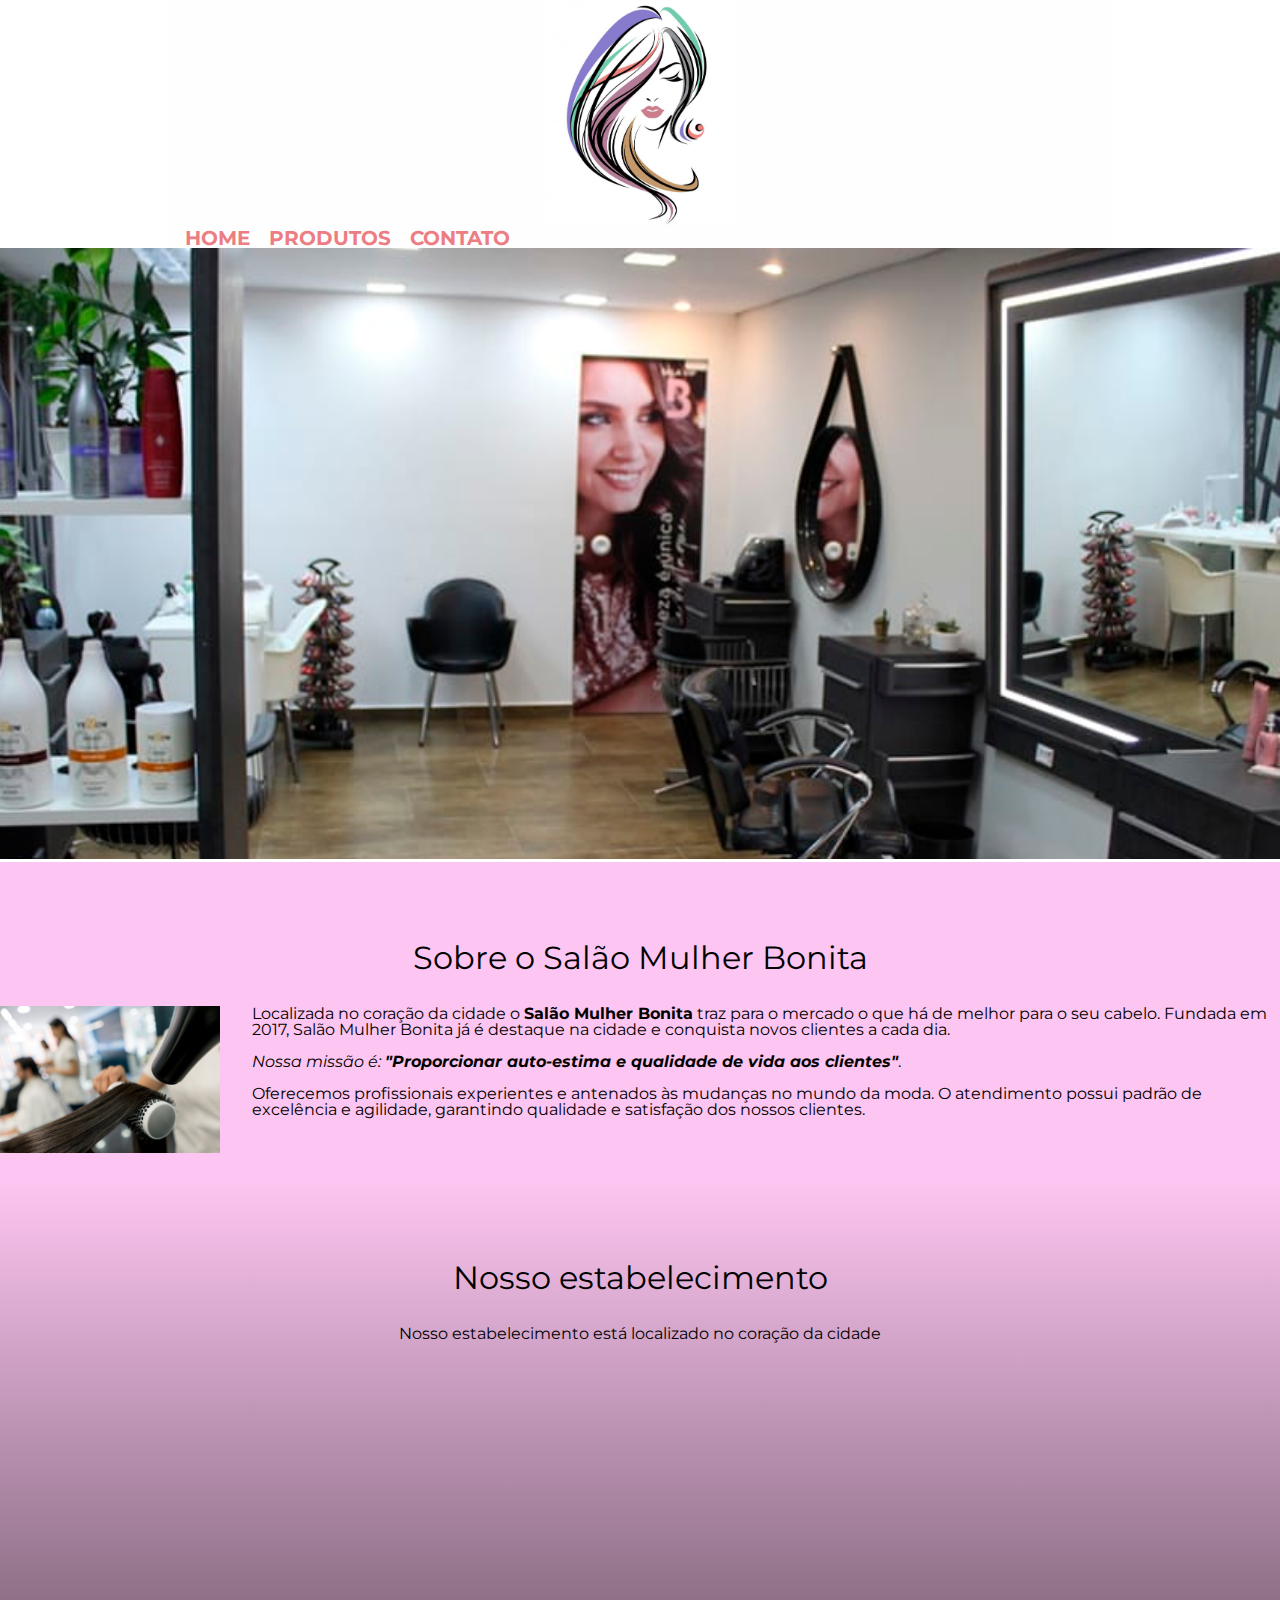
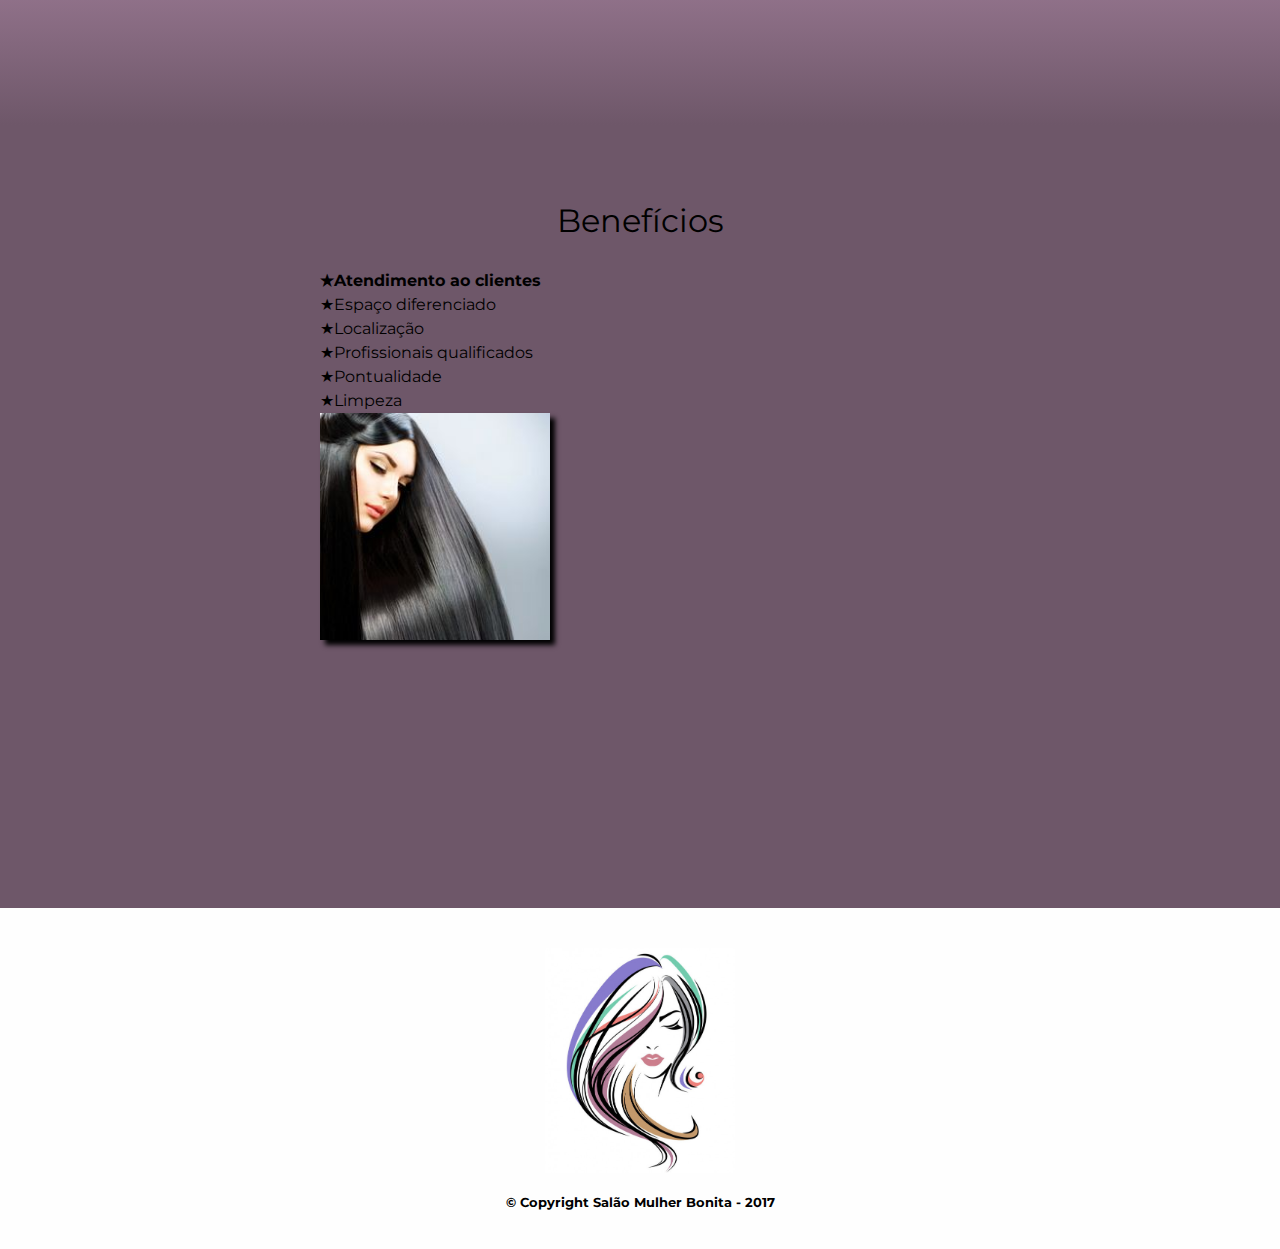
<file: index.html>
<!DOCTYPE html>
<html lang="pt-br">
<head>
    <meta charset="UTF-8">
    <meta http-equiv="X-UA-Compatible" content="IE=edge">
    <meta name="viewport" content="width=device-width, initial-scale=1.0">
    <title>Alura curso</title>
    <link rel="stylesheet" href="reset.css">
    <link rel="stylesheet" href="stylo.css">
    <link href="https://fonts.googleapis.com/css?family=Montserrat&display=swap" rel="stylesheet">
</head>


<body>
    <header>
        <div class="caixa">
            <h1><img src="logoteste.jpg" style="width: 190px;"></h1>
            <nav>
                <ul>
                    <li><a href="index.html" target="self" rel="next">Home</a></li>
                    <li><a href="produtos.html">Produtos</a></li>
                    <li><a href="contato.html">Contato</a></li>
                </ul>
            </nav>
        </div>
        </header>
        <img class="banner1" src="banner1.png">
        <main>
        <section class="principal">
            <h2 class="titulo-principal">Sobre o Salão Mulher Bonita</h2>
            <img class="utensilios" src="Escova-salão (1).jpg" alt="utensilios">
            <p>Localizada no coração da cidade o <strong>Salão Mulher Bonita</strong>  traz para o mercado o que há de melhor para o seu cabelo.
            Fundada em 2017, Salão Mulher Bonita já é destaque na cidade e conquista novos clientes a cada dia.</p>
            <p id="missao"><em>Nossa missão é: <strong>"Proporcionar auto-estima e qualidade de vida aos clientes"</strong></em>.</p>
            <p>Oferecemos profissionais experientes e antenados às mudanças no mundo da moda.
            O atendimento possui padrão de excelência e agilidade, garantindo qualidade e satisfação dos nossos clientes.</p>
        </section>
        <section class="mapa">
            <h3 class="titulo-principal">Nosso estabelecimento</h3>
            <p>Nosso estabelecimento está localizado no coração da cidade</p>
            <div class="mapa-conteudo"><iframe src="https://www.google.com/maps/embed?pb=!1m18!1m12!1m3!1d3774.8873213455263!2d-48.27548058469336!3d-18.892079311751136!2m3!1f0!2f0!3f0!3m2!1i1024!2i768!4f13.1!3m3!1m2!1s0x94a4444f9c06b26f%3A0x8c50aef0fc9c7e23!2sSal%C3%A3o%20Cris%20Gomes%20Micropigmenta%C3%A7%C3%A3o!5e0!3m2!1spt-BR!2sbr!4v1626742280126!5m2!1spt-BR!2sbr" width="100%" height="300" style="border:0;" allowfullscreen="" loading="lazy"></iframe></div>

        </section>
        <section class="beneficios">
            <h3 class="titulo-principal">Benefícios</h3>
            <div class="conteudo-beneficios">
                <ul class="lista-beneficios">
                    <li class="itens">Atendimento ao clientes</li>
                    <li class="itens">Espaço diferenciado</li>
                    <li class="itens">Localização</li>
                    <li class="itens">Profissionais qualificados</li>
                    <li class="itens">Pontualidade</li>
                    <li class="itens">Limpeza</li>
                </ul><img src="cabeloprogressiva.jpg"    class="imagem-beneficios1">

            <div class="video">
                <iframe width="560" height="100%" src="https://www.youtube.com/embed/58TWc1dN0X0" title="YouTube video player" frameborder="0" allow="accelerometer; autoplay; clipboard-write; encrypted-media; gyroscope; picture-in-picture" allowfullscreen></iframe>
            </div>
        </section>
    </main>
        <footer>
            <img src="logoteste.jpg" style="width: 190px;">
            <p class="copyright">&copy; Copyright Salão Mulher Bonita - 2017</p> <!--site unicode para simbolos-->
        </footer>
    
</body>
</html>
</file>
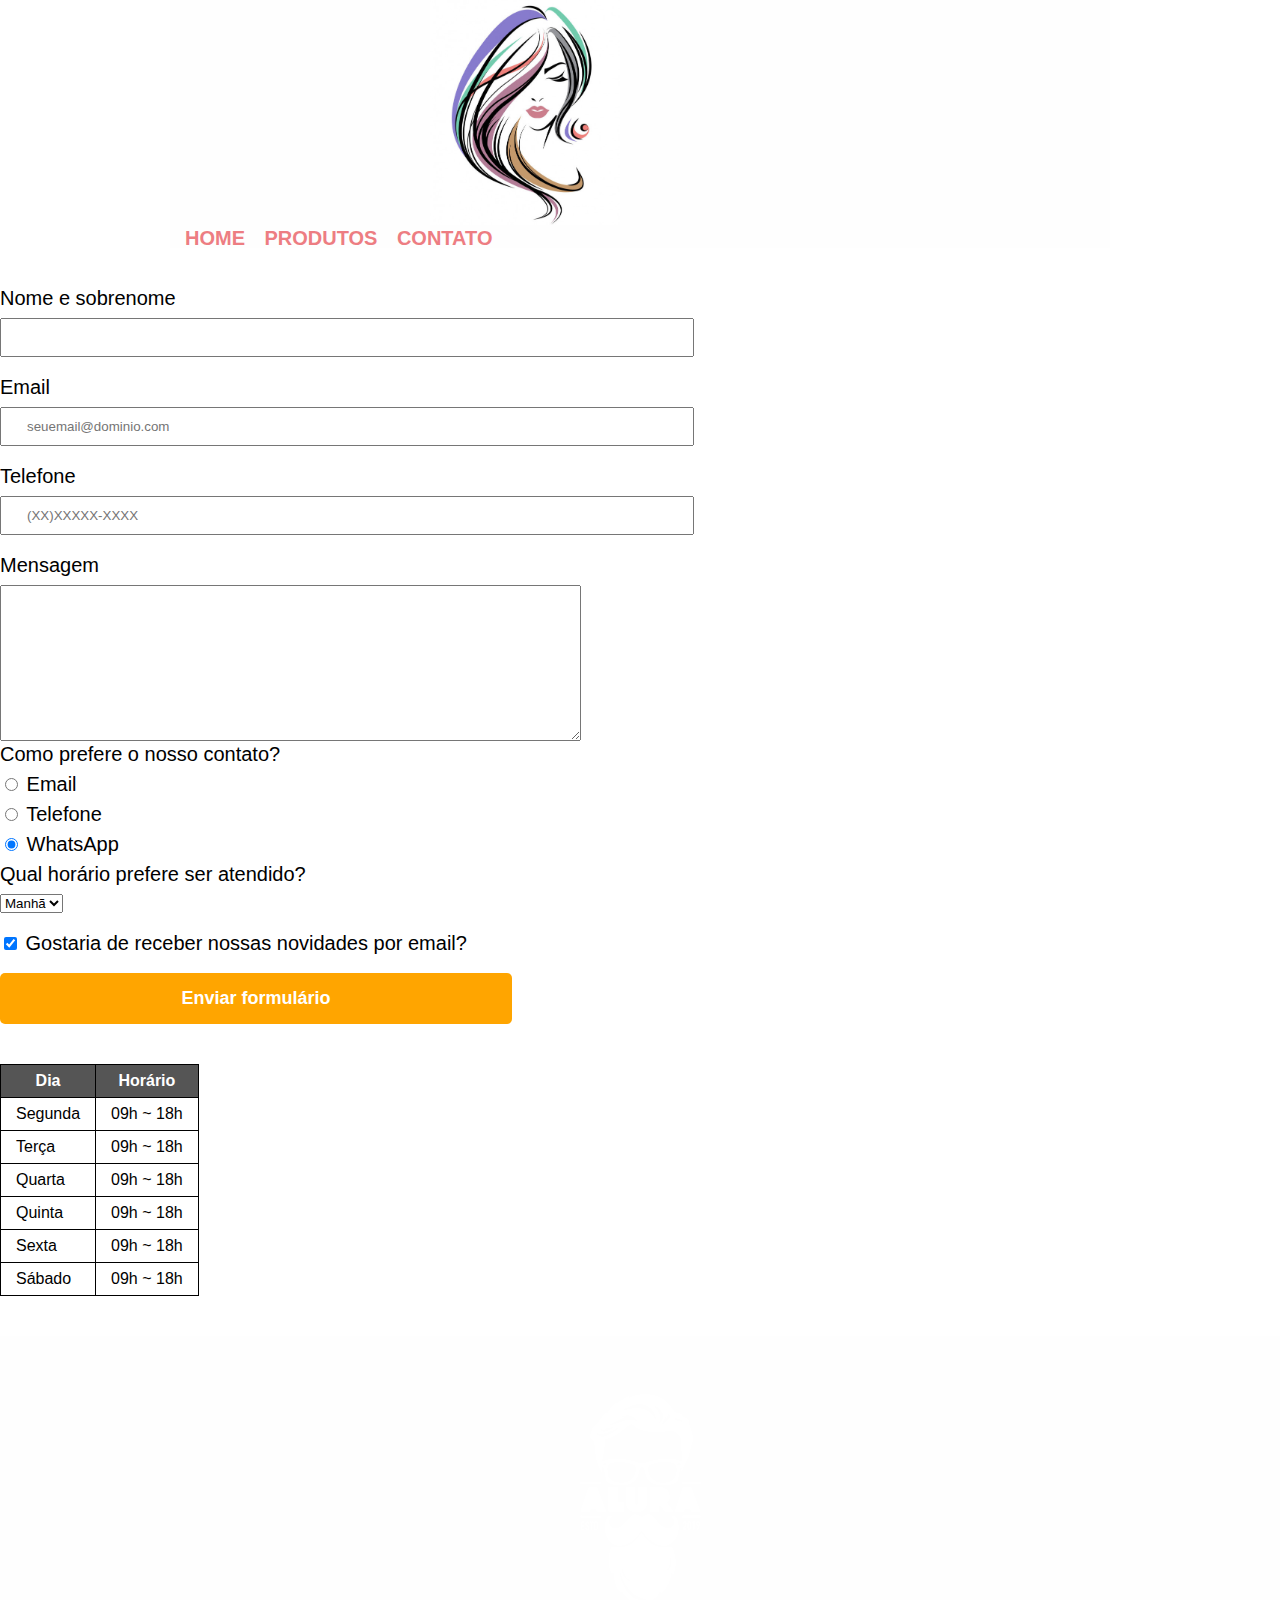
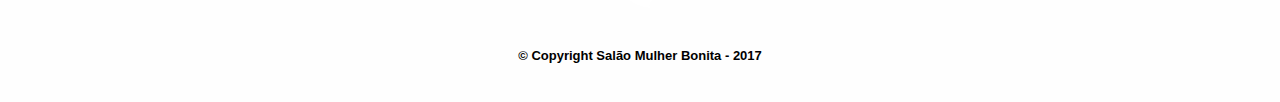
<file: contato.html>
<!DOCTYPE html>
<html lang="pt-br">
<head>
    <meta charset="UTF-8">
    <meta http-equiv="X-UA-Compatible" content="IE=edge">
    <meta name="viewport" content="width=device-width, initial-scale=1.0">
    <link rel="stylesheet" href="reset.css">
    <link rel="stylesheet" href="stylo.css">
    <title>Contato</title>
</head>
<body>
    <header>
        <div class="caixa">
            <h1 class="imagem-contato"><img src="logoteste.jpg" alt="Logo do Salão Mulher Bonita" width="190px"></h1>

            <nav>
            <ul class="menu">
                <li><a href="index.html" target="self" rel="next">Home</a></li>
                <li><a href="produtos.html">Produtos</a></li>
                <li><a href="contato.html">Contato</a></li>
            </ul>
            </nav>
        </div>
    </header>
    <main>
        <form class="dados">
            <label for="nomesobrenome">Nome e sobrenome</label>
            <input type="text" id="nomesobrenome" class="input-padrao" required>

            <label for="email">Email</label>
            <input type="email" id="email" class="input-padrao" required placeholder="seuemail@dominio.com">

            <label for="telefone">Telefone</label>
            <input type="number" id="telefone" class="input-padrao" required placeholder="(XX)XXXXX-XXXX">

            <label for="mensagem">Mensagem</label>            
            <textarea cols="70" rows="10" id="mensagem" required>
            </textarea>

            <fieldset>
                <legend>Como prefere o nosso contato?</legend>
                <label for="radio-email"><input type="radio" name="contato" value="email" id="radio-email"> Email</label>            

                <label for="radio-telefone"><input type="radio" name="contato" value="telefone" id="radio-telefone"> Telefone</label>
                
                <label for="radio-whatsapp"><input type="radio" name="contato" value="whatsapp" id="radio-whatsapp" checked> WhatsApp</label>
            </fieldset>   
                
            <fieldset>
                <legend>Qual horário prefere ser atendido?</legend>
                <select>
                    <option>Manhã</option>
                    <option>Tarde</option>
                    <option>Noite</option>
                </select>
            </fieldset>   
                
            <label class="checkbox"><input type="checkbox" checked> Gostaria de receber nossas novidades por email?
            </label>
            <input type="submit" value="Enviar formulário" class="enviar">
        </form>
        <table>
            <thead>
                <tr>
                    <th>Dia</th>
                    <th>Horário</th>
                </tr>
                
            </thead>   
            <tbody>
                <tr>
                    <td>Segunda</td>
                    <td>09h ~ 18h</td>
                </tr>
                <tr>
                    <td>Terça</td>
                    <td>09h ~ 18h</td>
                </tr>
                <tr>
                    <td>Quarta</td>
                    <td>09h ~ 18h</td>
                </tr>
                <tr>
                    <td>Quinta</td>
                    <td>09h ~ 18h</td>
                </tr>
                    <td>Sexta</td>
                    <td>09h ~ 18h</td>
                </tr> 
                <tr>
                    <td>Sábado</td>
                    <td>09h ~ 18h</td>
                </tr>
            </tbody>
        </table>
    </main>
    <footer>
        <img src="logo-branco.png" alt="Logo do Salão Mulher Bonita">
        <p class="copyright">&copy; Copyright Salão Mulher Bonita - 2017</p> <!--site unicode para simbolos-->
    </footer>
  
</body>
</html>
</file>
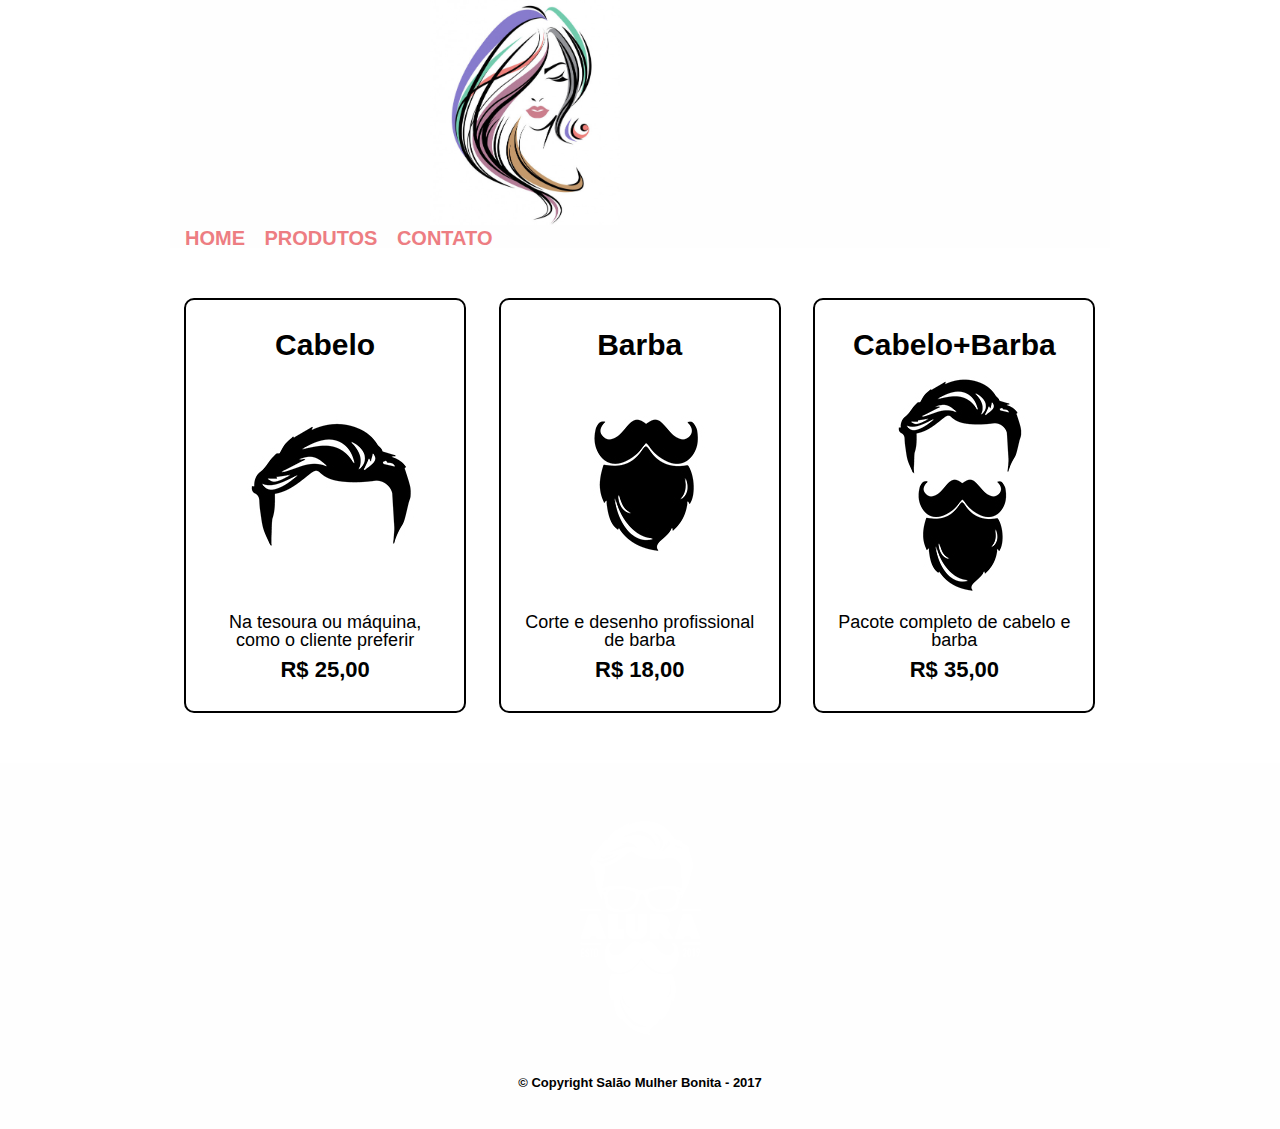
<file: produtos.html>
<!DOCTYPE html>
<html lang="pt-br">
<head>
    <meta charset="UTF-8">
    <meta http-equiv="X-UA-Compatible" content="IE=edge">
    <meta name="viewport" content="width=device-width, initial-scale=1.0">
    <link rel="stylesheet" href="reset.css">
    <link rel="stylesheet" href="stylo.css">
    <title>Produtos - Salão Mulher Bonita</title>
</head>
<body>
    <header>
        <div class="caixa">
            <h1 class="imagem-contato"><img src="logoteste.jpg" width="190px"></h1>
                 <nav>
                 <ul>
                     <li><a href="index.html" target="self" rel="next">Home</a></li>
                     <li><a href="produtos.html">Produtos</a></li>
                     <li><a href="contato.html">Contato</a></li>
                 </ul>
             </nav>
        </div>
    </header>

    <main>
        <ul class="produtos">
            <li>
                <h2>Cabelo</h2>
                <img src="cabelo.jpg">
                <p class="descricao">Na tesoura ou máquina, como o cliente preferir</p>
                <p class="produto-preco">R$ 25,00</p>
            </li>
            <li>
                <h2>Barba</h2>
                <img src="barba.jpg"> 
                <p class="descricao">Corte e desenho profissional de barba</p>
                <p class="produto-preco">R$ 18,00</p>
            </li>
            <li>
                <h2>Cabelo+Barba</h2>
                <img src="cabelo+barba.jpg">
                <p class="descricao">Pacote completo de cabelo e barba</p>
                <p class="produto-preco">R$ 35,00</p>
            </li>
        </ul>

    </main>
    <footer>
        <img src="logo-branco.png">
        <p class="copyright">&copy; Copyright Salão Mulher Bonita - 2017</p> <!--site unicode para simbolos-->
    </footer>
    
</body>
</html>
</file>
<file: stylo.css>
body {
    font-family: 'Montserrat', sans-serif;
    }
}
header {
    background: #BBBBBB;
    padding: 20px 0;
}

.caixa {
    position: relative;
    width: 940px;
    margin: 0 auto;
    background: #FEFEFE;
}

nav {
    position: absolute;
    top: 110px;
    right: 0;
}

nav li {
    display: inline;
    margin: 0 0 0 15px;
}
nav a {
    text-transform: uppercase;
    color: hsl(357, 76%, 71%);
    font-weight: bold;
    font-size: 20px;
    text-decoration: none;
}

nav a:hover {
    color: #C78C19;
    text-decoration:underline ;
}

.produtos {
    width: 940px;
    margin: 0 auto;
    padding: 50px 0;
}
.produtos li {
    display: inline-block;
    text-align: center;
    width: 30%;
    vertical-align: top;
    margin: 0 1.5%;
    padding: 30px 20px;
    box-sizing: border-box;
    border-color: #000000;
    border-width: 2px;
    border-style: solid;
    border: 2px solid #000000;
    border-radius: 10px;
 }
 .produtos li:hover {
    border-color: #C78C19;
   }

.produtos li:active {
    border-color: #088C19;
}
.produtos li:hover h2 {
    font-size: 34px;
}
.produtos h2 {
    font-size: 30px;
    font-weight: bold;
}
.descricao {
    font-size: 18px;
}
.produto-preco {
    font-size: 22px;
    font-weight: bold;
    margin-top: 10px;
}
footer {
    text-align: center;
    background: #FEFEFE;
    padding: 40px 0;
    font-weight: bold;
}

.copyright {
    color: #000000;
    font-size: 13px;
    margin: 20px 0 0;
}
main {
    
}

form {
    margin: 40px 0;
}
form label, form legend {
    display: block;
    font-size: 20px;
    margin: 0 0 10px;
}
.input-padrao {
    display: block;
    margin: 0 0 20px;
    padding: 10px 25px;
    width: 50%;
}
.checkbox {
    margin: 20px 0;
}
.enviar {
    width: 40%;
    padding: 15px 0;
    background: orange;
    color: white;
    font-weight: bold;
    font-size: 18px;
    border: none;
    border-radius: 5px;
    transition: 1s all;
    cursor: pointer;
}
.enviar:hover {
    background: darkorange;
    transform: scale(1.2);
}
table {
    margin: 20px 0 40px;
}
thead {
    background: #555555;
    color: white;
    font-weight: bold;
}
td, th {
    border: 1px solid #000000;
    padding: 8px 15px;
}
/* css da pag inicial */
.banner1 {
    width: 100%;

}
.titulo-principal {
    text-align: center;
    font-size: 2em;
    margin: 1em 0 1em;
    clear: left;
}
.principal {
    padding: 3em 0;
    background: #FDC5F1;
    
}
.principal p {
    margin: 0 0 1em;
    

}
.principal strong {
    font-weight: bold;
}
.principal em {
    font-style: italic;
}

.utensilios {
    width: 220px;
    float: left;
    margin: 0 2em 2em 0;
}
.mapa {
    padding: 3em 0;
    background: linear-gradient(#FDC5F1,#6E5769);
    
}
.mapa-conteudo {
    width: 940px;
    margin: 0 auto;
}
.mapa p {
    margin: 0 0 2em;
    text-align: center;
}

.beneficios {
    padding: 3em 0;
    background: #6E5769;
   
}

.conteudo-beneficios {
    width: 640px;
    margin: 0 auto;
}

.lista-beneficios {
    width: 40%;
    display: inline-block;
    vertical-align: top;
}

.itens {
    line-height: 1.5;
}

.itens:first-child {
    font-weight: bold;
}

.imagem-beneficios1 {
    width: 36%; /*minha imagem*/
    opacity: 1;
    transition: 400ms;
    box-shadow: 5px 5px 5px #000000;
}

.imagem-beneficios1:hover {
    opacity: 0.3;

}

.itens:before {
    content: "★";
}

.video {
    width: 560px;
    margin: 2em auto;
}

@media screen and (max-width: 480px) { 
    .caixa, .principal, .conteudo-beneficios, .mapa-conteudo, .video, .menu, .dados, .imagem-contato, {
        width: auto;
    }
}
h1 {
    text-align: center;
}

nav {
    position:static;
}
.lista-beneficios, imagem-beneficios {
    width: 100%
}
.imagem-contato {
    width: 36px;
    margin-left: 260px;

}
</file>
